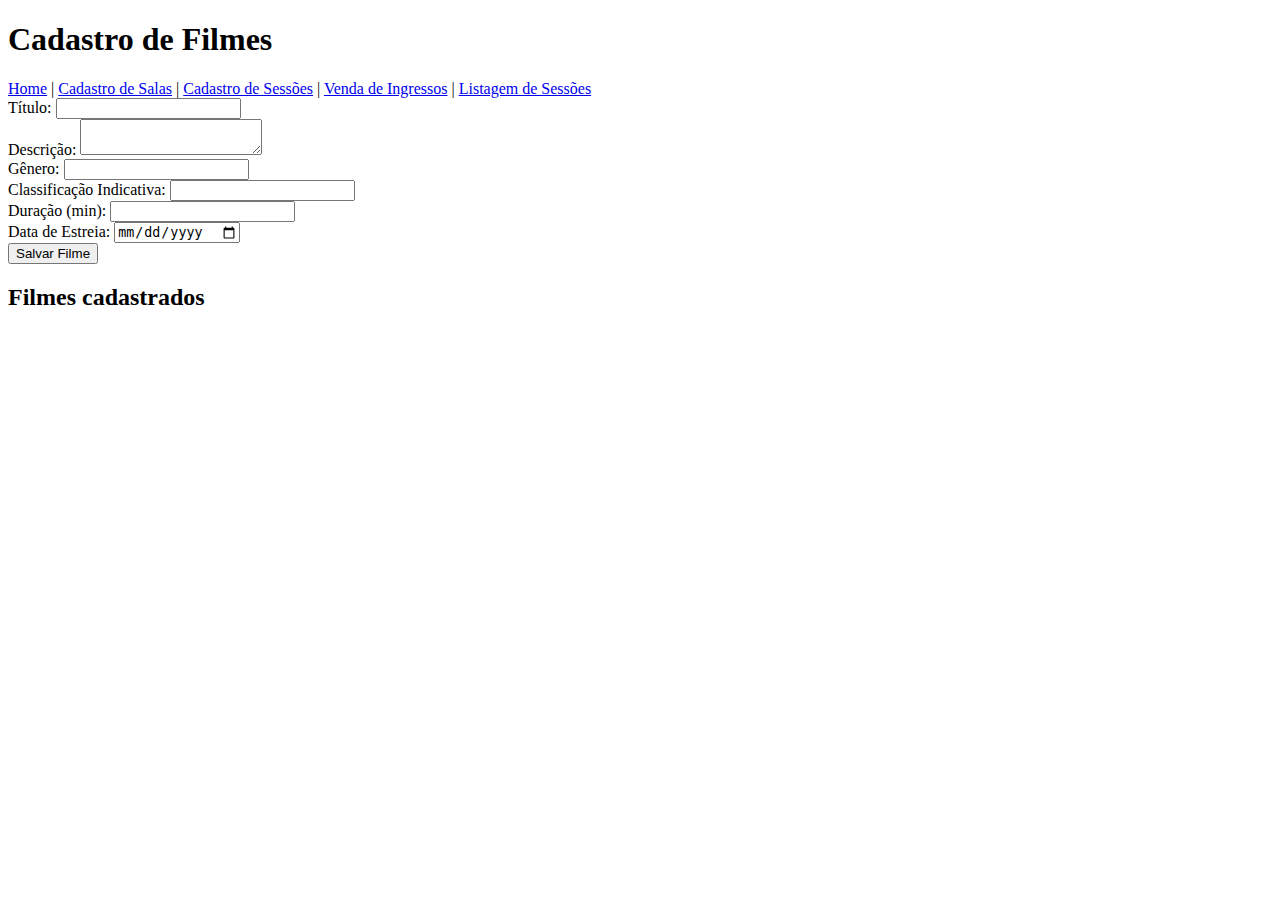
<file: cadastro-filmes.html>
<!DOCTYPE html>
<html lang="pt-BR">
<head>
  <meta charset="utf-8">
  <meta name="viewport" content="width=device-width,initial-scale=1">
  <title>Cadastro de Filmes</title>
</head>
<body>
  <h1>Cadastro de Filmes</h1>
  <nav>
    <a href="index.html">Home</a> |
    <a href="cadastro-salas.html">Cadastro de Salas</a> |
    <a href="cadastro-sessoes.html">Cadastro de Sessões</a> |
    <a href="venda-ingressos.html">Venda de Ingressos</a> |
    <a href="sessoes.html">Listagem de Sessões</a>
  </nav>
  <form id="form-filme">
    <label>Título: <input id="titulo" required></label><br>
    <label>Descrição: <textarea id="descricao"></textarea></label><br>
    <label>Gênero: <input id="genero"></label><br>
    <label>Classificação Indicativa: <input id="classificacao"></label><br>
    <label>Duração (min): <input id="duracao" type="number" min="1"></label><br>
    <label>Data de Estreia: <input id="estreia" type="date"></label><br>
    <button type="submit">Salvar Filme</button>
  </form>
  <h2>Filmes cadastrados</h2>
  <ul id="lista-filmes"></ul>

  <script src="scripts/utils.js"></script>
  <script src="scripts/filmes.js"></script>
</body>
</html>
</file>
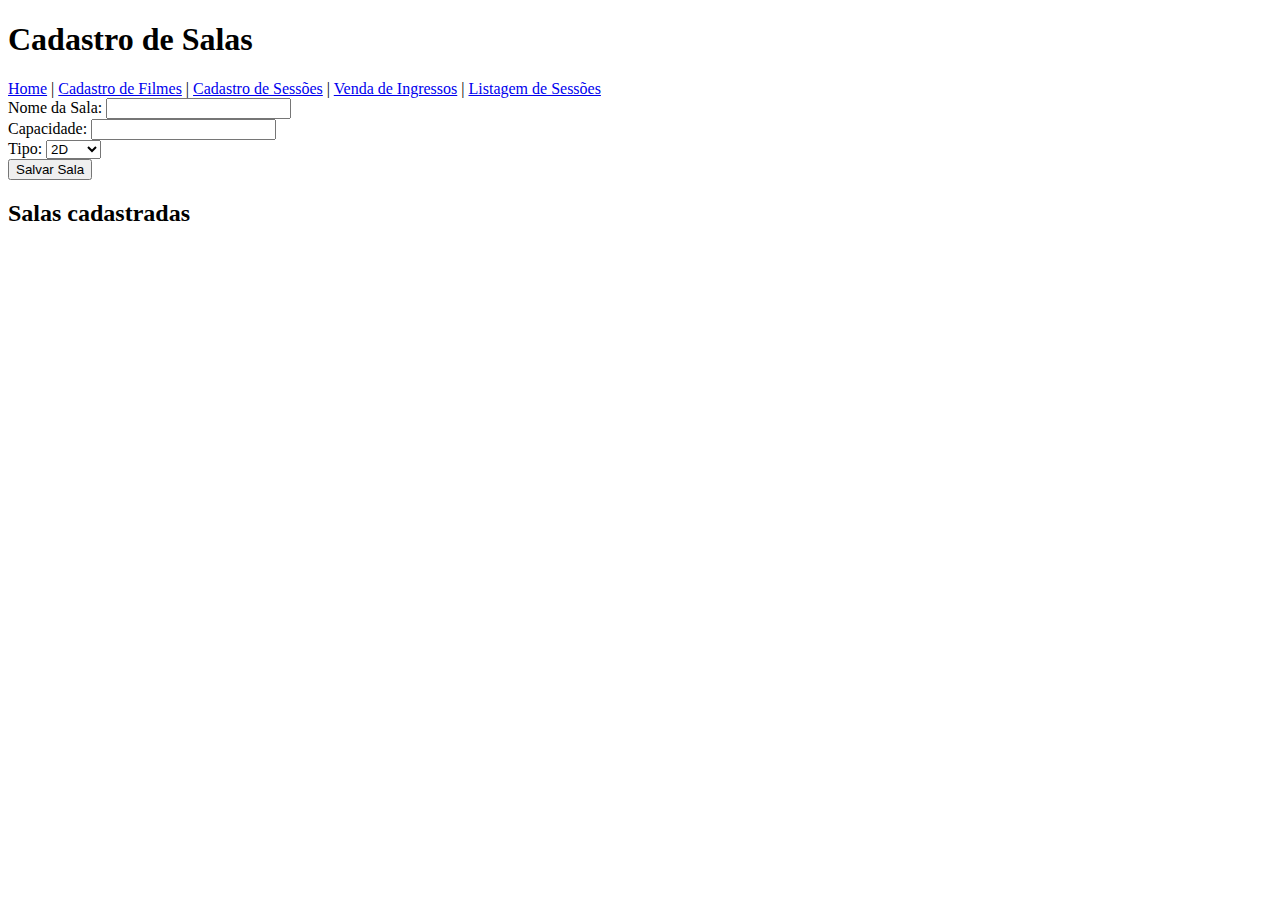
<file: cadastro-salas.html>
<!DOCTYPE html>
<html lang="pt-BR">
<head>
  <meta charset="utf-8">
  <meta name="viewport" content="width=device-width,initial-scale=1">
  <title>Cadastro de Salas</title>
</head>
<body>
  <h1>Cadastro de Salas</h1>
  <nav>
    <a href="index.html">Home</a> |
    <a href="cadastro-filmes.html">Cadastro de Filmes</a> |
    <a href="cadastro-sessoes.html">Cadastro de Sessões</a> |
    <a href="venda-ingressos.html">Venda de Ingressos</a> |
    <a href="sessoes.html">Listagem de Sessões</a>
  </nav>
  <form id="form-sala">
    <label>Nome da Sala: <input id="nomeSala" required></label><br>
    <label>Capacidade: <input id="capacidade" type="number" min="1" required></label><br>
    <label>Tipo:
      <select id="tipoSala">
        <option value="2D">2D</option>
        <option value="3D">3D</option>
        <option value="IMAX">IMAX</option>
      </select>
    </label><br>
    <button type="submit">Salvar Sala</button>
  </form>
  <h2>Salas cadastradas</h2>
  <ul id="lista-salas"></ul>

  <script src="scripts/utils.js"></script>
  <script src="scripts/salas.js"></script>
</body>
</html>
</file>
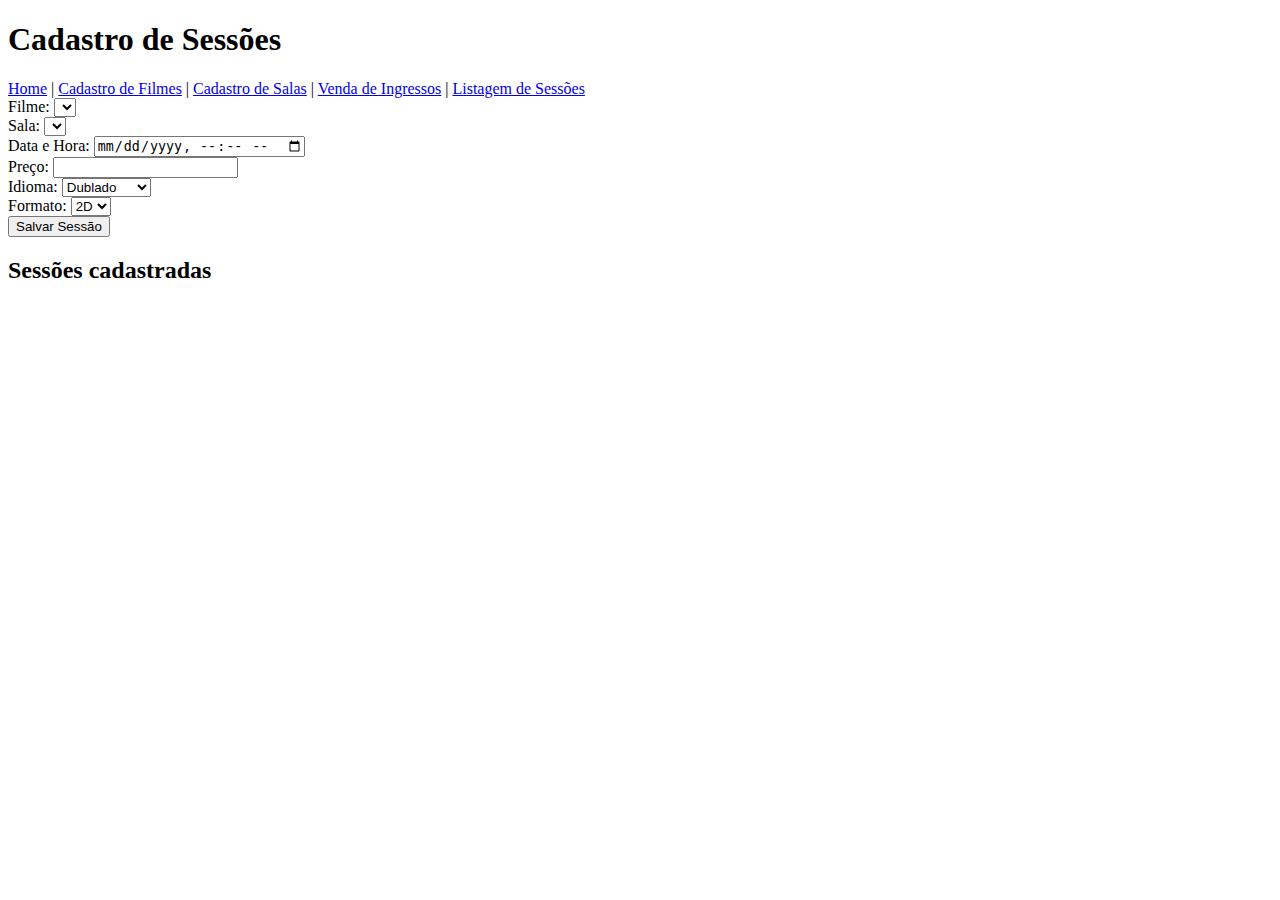
<file: cadastro-sessoes.html>
<!DOCTYPE html>
<html lang="pt-BR">
<head>
  <meta charset="utf-8">
  <meta name="viewport" content="width=device-width,initial-scale=1">
  <title>Cadastro de Sessões</title>
</head>
<body>
  <h1>Cadastro de Sessões</h1>
  <nav>
    <a href="index.html">Home</a> |
    <a href="cadastro-filmes.html">Cadastro de Filmes</a> |
    <a href="cadastro-salas.html">Cadastro de Salas</a> |
    <a href="venda-ingressos.html">Venda de Ingressos</a> |
    <a href="sessoes.html">Listagem de Sessões</a>
  </nav>

  <form id="form-sessao">
    <label>Filme:
      <select id="selectFilme"></select>
    </label><br>
    <label>Sala:
      <select id="selectSala"></select>
    </label><br>
    <label>Data e Hora: <input id="dataHora" type="datetime-local" required></label><br>
    <label>Preço: <input id="preco" type="number" step="0.01" min="0" required></label><br>
    <label>Idioma:
      <select id="idioma">
        <option value="Dublado">Dublado</option>
        <option value="Legendado">Legendado</option>
      </select>
    </label><br>
    <label>Formato:
      <select id="formato">
        <option value="2D">2D</option>
        <option value="3D">3D</option>
      </select>
    </label><br>
    <button type="submit">Salvar Sessão</button>
  </form>

  <h2>Sessões cadastradas</h2>
  <ul id="lista-sessoes"></ul>

  <script src="scripts/utils.js"></script>
  <script src="scripts/sessoes.js"></script>
</body>
</html>
</file>
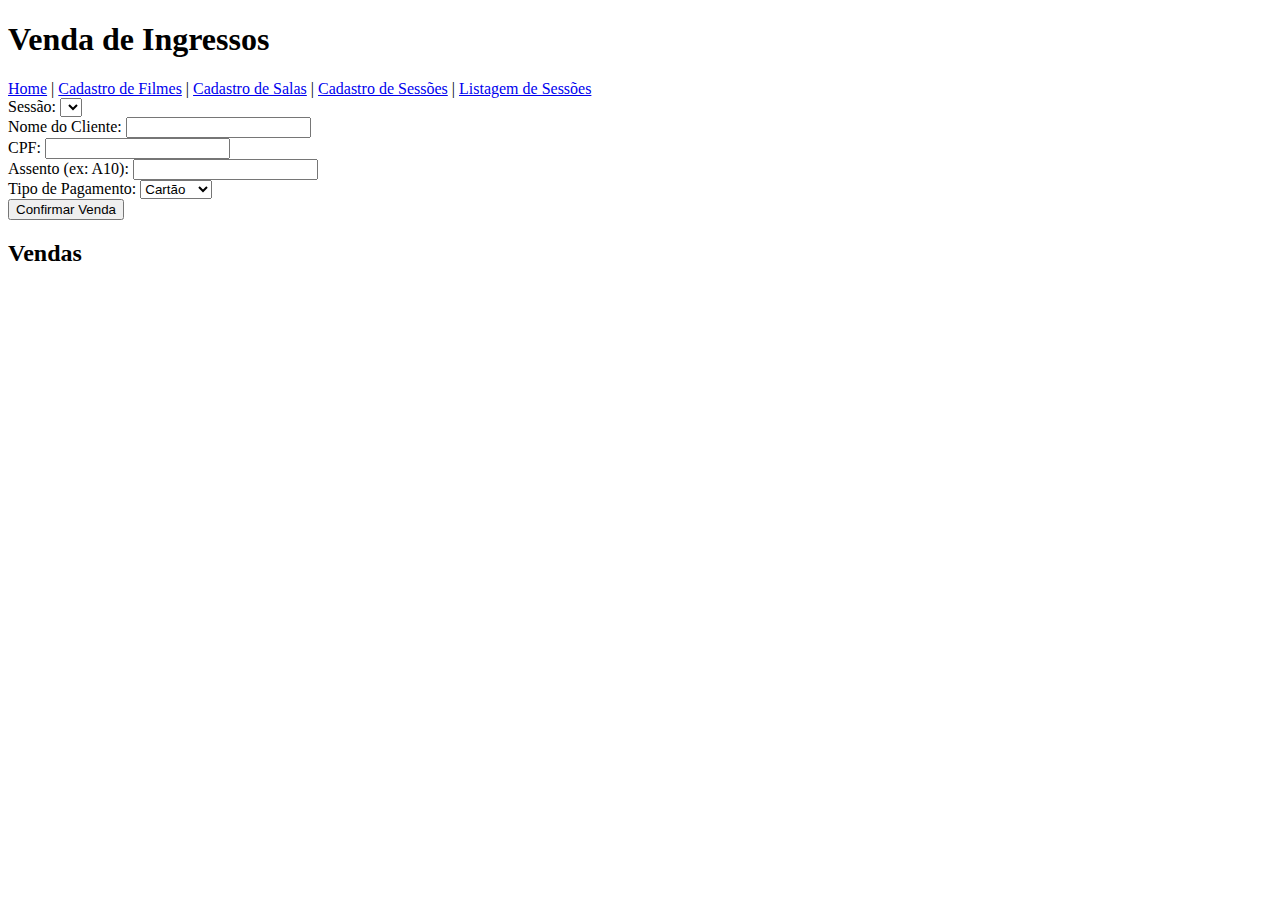
<file: venda-ingressos.html>
<!DOCTYPE html>
<html lang="pt-BR">
<head>
  <meta charset="utf-8">
  <meta name="viewport" content="width=device-width,initial-scale=1">
  <title>Venda de Ingressos</title>
</head>
<body>
  <h1>Venda de Ingressos</h1>
  <nav>
    <a href="index.html">Home</a> |
    <a href="cadastro-filmes.html">Cadastro de Filmes</a> |
    <a href="cadastro-salas.html">Cadastro de Salas</a> |
    <a href="cadastro-sessoes.html">Cadastro de Sessões</a> |
    <a href="sessoes.html">Listagem de Sessões</a>
  </nav>

  <form id="form-ingresso">
    <label>Sessão:
      <select id="selectSessao"></select>
    </label><br>
    <label>Nome do Cliente: <input id="cliente" required></label><br>
    <label>CPF: <input id="cpf" required></label><br>
    <label>Assento (ex: A10): <input id="assento" required></label><br>
    <label>Tipo de Pagamento:
      <select id="pagamento">
        <option>Cartão</option>
        <option>Pix</option>
        <option>Dinheiro</option>
      </select>
    </label><br>
    <button type="submit">Confirmar Venda</button>
  </form>

  <h2>Vendas</h2>
  <ul id="lista-ingressos"></ul>

  <script src="scripts/utils.js"></script>
  <script src="scripts/ingressos.js"></script>
</body>
</html>
</file>
